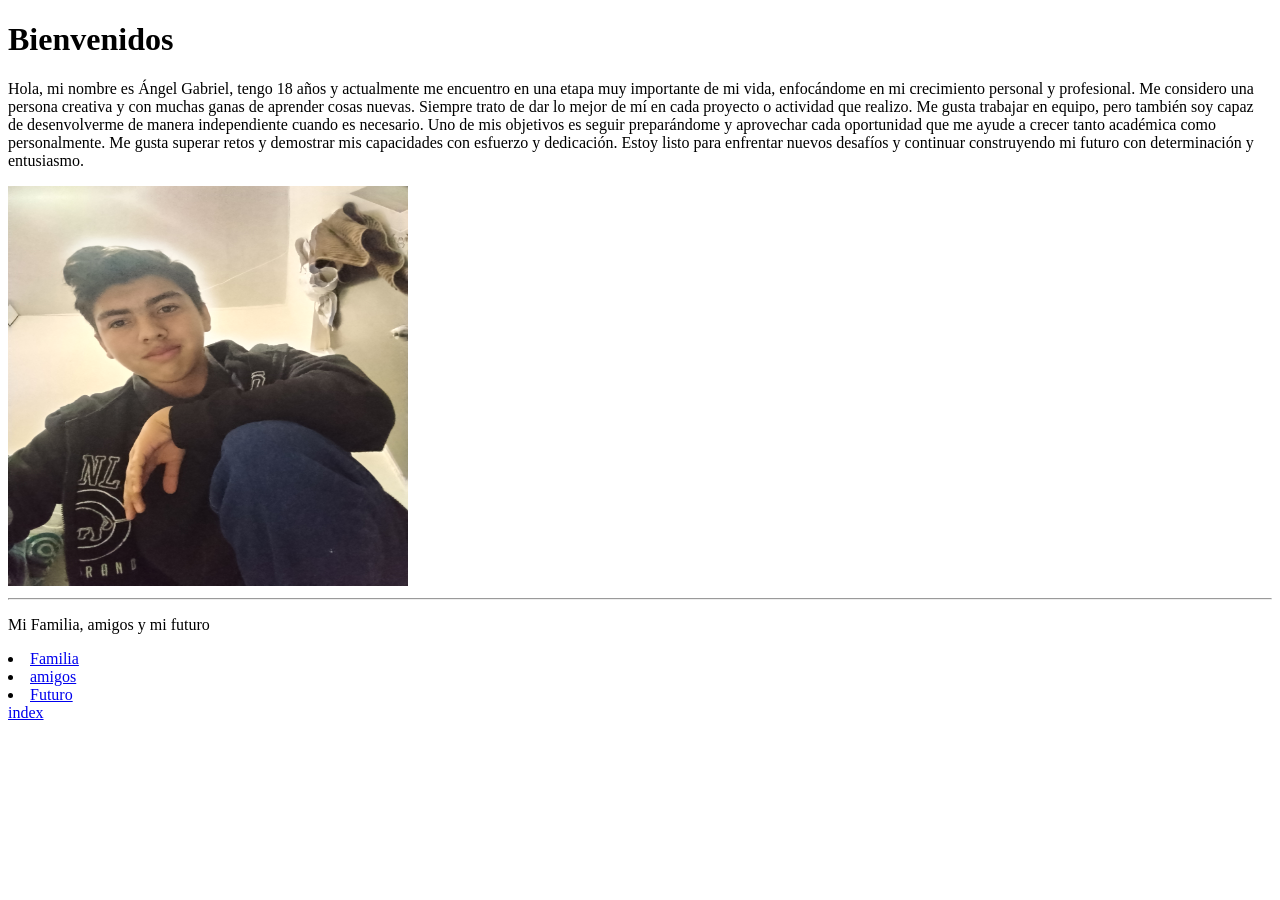
<file: Practica3/index.html>
<!DOCTYPE html>
<html>
<head>
	<meta charset="utf-8">
	<meta name="viewport" content="width=device-width, initial-scale=1">
	<title>Index</title>
</head>
<body>
<h1>Bienvenidos</h1>

<p>
Hola, mi nombre es Ángel Gabriel, tengo 18 años y actualmente me encuentro en una etapa muy importante de mi vida, enfocándome en mi crecimiento personal y profesional.

Me considero una persona creativa y con muchas ganas de aprender cosas nuevas. Siempre trato de dar lo mejor de mí en cada proyecto o actividad que realizo. Me gusta trabajar en equipo, pero también soy capaz de desenvolverme de manera independiente cuando es necesario.

Uno de mis objetivos es seguir preparándome y aprovechar cada oportunidad que me ayude a crecer tanto académica como personalmente. Me gusta superar retos y demostrar mis capacidades con esfuerzo y dedicación.

Estoy listo para enfrentar nuevos desafíos y continuar construyendo mi futuro con determinación y entusiasmo.
</p>

<img src="Img/yo.jpg" width="400" height="400">
<hr>
<p>Mi Familia, amigos y mi futuro</p>
<ui>
	<li><a href="Pajinas/familia.html">Familia</a>
	<li><a href="Pajinas/amigos.html">amigos</a>
	<li><a href="Pajinas/futuro.html">Futuro</a>

<br>
<a href="../index.html">index</a>

</body>
</html>
</file>
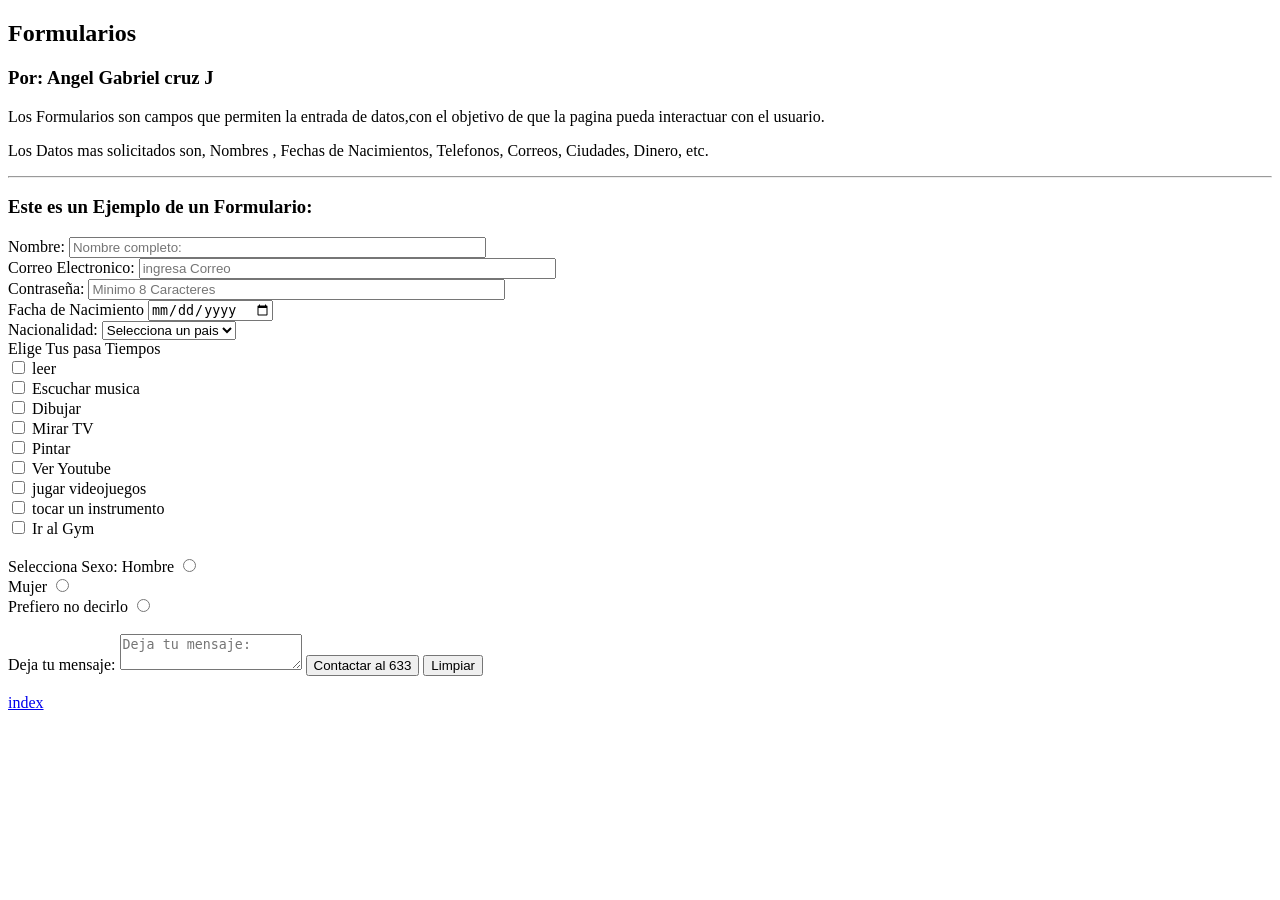
<file: Practica4/index.html>
<!DOCTYPE html>
<html>
<head>
	<meta charset="utf-8">
	<meta name="viewport" content="width=device-width, initial-scale=1">
	<title>Formularios - Angel Gabriel Cruz J - 633</title>
</head>
<body>

<h2>Formularios</h2>
<h3>Por: Angel Gabriel cruz J</h3>

<p>Los Formularios son campos que permiten la entrada de datos,con el objetivo de que la pagina pueda interactuar con el usuario.</p>
<p>Los Datos mas solicitados son, Nombres , Fechas de Nacimientos, Telefonos, Correos, Ciudades, Dinero, etc.</p>
<hr>

<h3>Este es un Ejemplo de un Formulario:</h3>

<form>
	<label>Nombre:</label>
     <input type="text" name="nombre" maxlength="150" size="50" placeholder="Nombre completo:" required>
     <br>

<label>Correo Electronico:</label>
<input type="Email" name="Correo" maxlength="150" size="50" placeholder="ingresa Correo" required>

<br>
<label>Contraseña:</label>
<input type="password" name="pass" maxlength="8" size="50" placeholder="Minimo 8 Caracteres" required>

<br>


<label>Facha de Nacimiento</label>
<input type="date" name="date" required>
<br>

<label>Nacionalidad:</label>
<select>
	<option selected disabled>Selecciona un pais</option>
	<option>Mexico</option>
	<option>Canada</option>
	<option>USA</option>
	<option>España</option>
	<option>Alemania</option>
	<option>Francia</option>
	<option>Autrialia</option>
	<option>Greolandia</option>
	<option>Brasil</option>
	<option>China</option>
</select>

<br>
<label>Elige Tus pasa Tiempos</label> <br>
<input type="checkbox" name="Hobbie"> leer <br>
<input type="checkbox" name="Hobbie"> Escuchar musica <br>
<input type="checkbox" name="Hobbie"> Dibujar <br>
<input type="checkbox" name="Hobbie"> Mirar TV <br>
<input type="checkbox" name="Hobbie"> Pintar <br>
<input type="checkbox" name="Hobbie"> Ver Youtube <br>
<input type="checkbox" name="Hobbie"> jugar videojuegos <br>
<input type="checkbox" name="Hobbie"> tocar un instrumento<br>
<input type="checkbox" name="Hobbie"> Ir al Gym <br>

<br>
<label>Selecciona Sexo:</label>
Hombre <input type="radio" name="Genero"><br>
Mujer <input type="radio" name="Genero"><br>
Prefiero no decirlo <input type="radio" name="Genero"> <br>



<br>

<label>Deja tu mensaje:</label>
<textarea placeholder="Deja tu mensaje:"></textarea>



<input type="submit" name="Boton" value="Contactar al 633">


<input type="reset" name="Borrar" value="Limpiar">

</form>
	
<br>
<a href="../index.html">index</a>


</body>
</html>
</file>
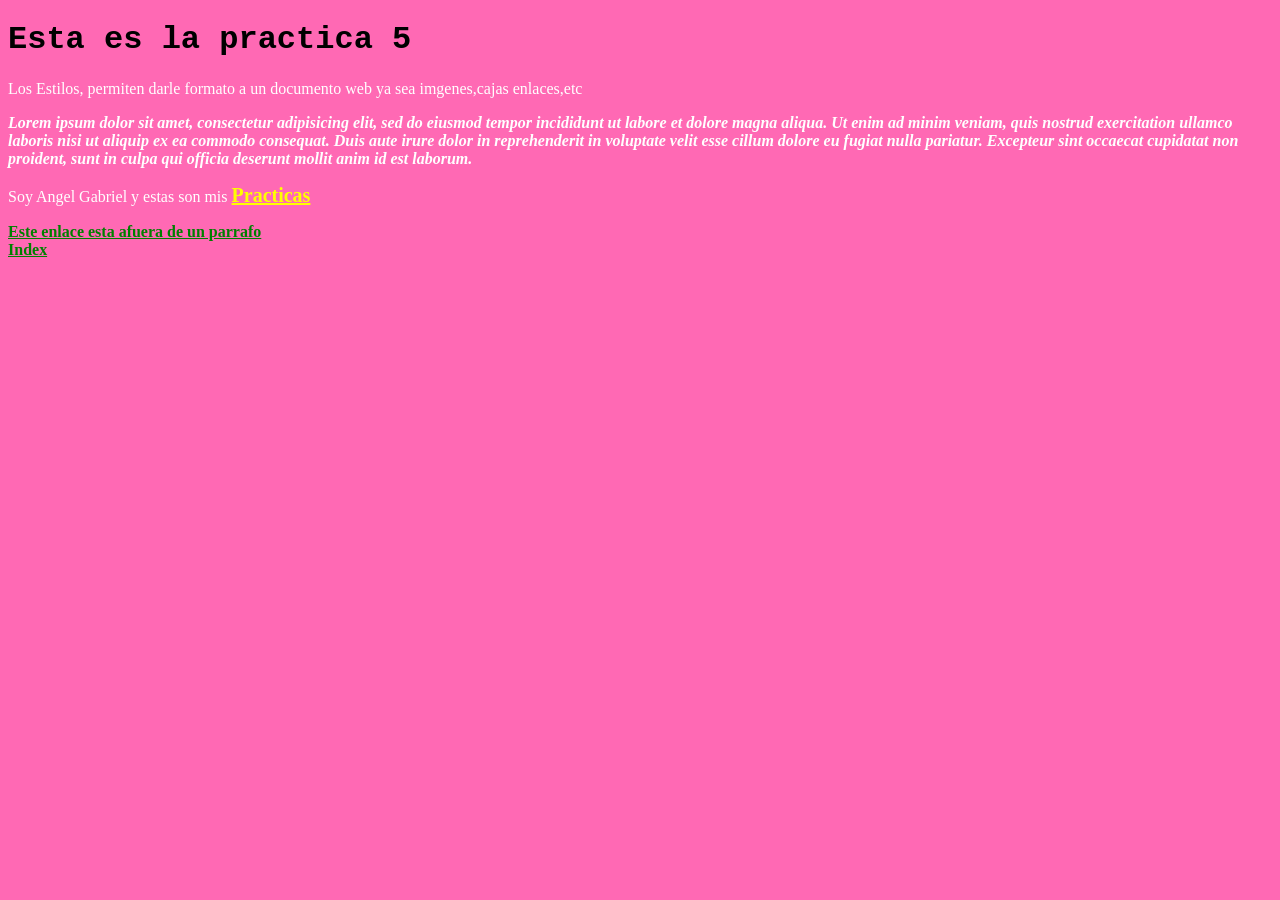
<file: Practica5/index.html>
<!DOCTYPE html>
<html>
<head>
	<meta charset="utf-8">
	<meta name="viewport" content="width=device-width, initial-scale=1">
	<title>Mi primera Chamba</title>
	<link rel="stylesheet" type="text/css" href="Estilos/carneasada.css">
</head>
<body>

<h1>Esta es la practica 5</h1>
<p>Los Estilos, permiten darle formato a un documento web ya sea imgenes,cajas enlaces,etc</p>

<p class="diablo">Lorem ipsum dolor sit amet, consectetur adipisicing elit, sed do eiusmod
tempor incididunt ut labore et dolore magna aliqua. Ut enim ad minim veniam,
quis nostrud exercitation ullamco laboris nisi ut aliquip ex ea commodo
consequat. Duis aute irure dolor in reprehenderit in voluptate velit esse
cillum dolore eu fugiat nulla pariatur. Excepteur sint occaecat cupidatat non
proident, sunt in culpa qui officia deserunt mollit anim id est laborum.</p>

<p>Soy Angel Gabriel y estas son mis <a href="">Practicas</a></p>
<a href="">Este enlace esta afuera de un parrafo</a>

<br>
<a href="../index.html">Index</a>
</body>
</html>
</file>
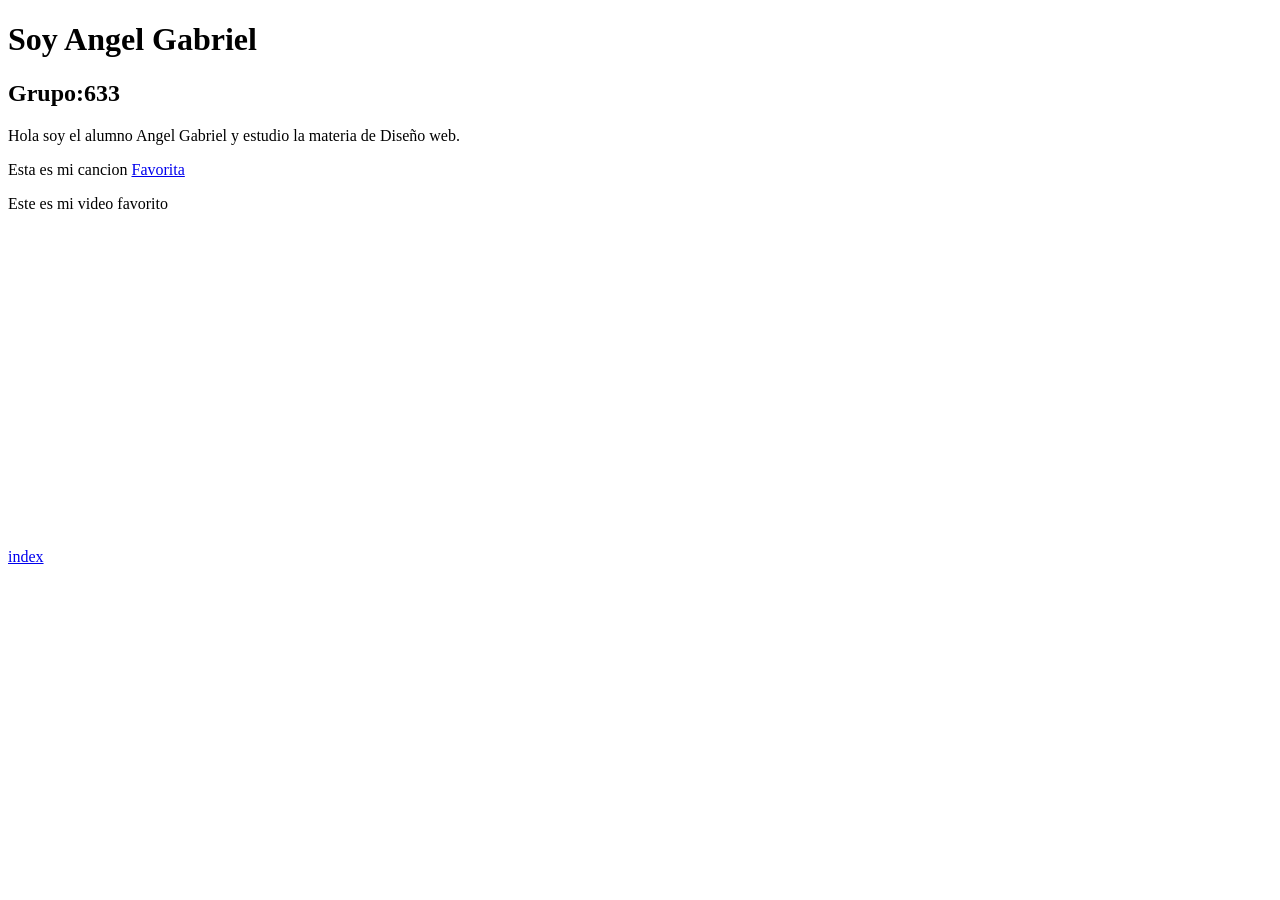
<file: Practica1/practica1.html>
<!DOCTYPE html>
<html>
<head>
	<meta charset="utf-8">
	<meta name="viewport" content="width=device-width, initial-scale=1">
	<title>Index</title>
</head>
<body>

<h1>Soy Angel Gabriel</h1>
<h2>Grupo:633</h2>

<p>Hola soy el alumno Angel Gabriel y estudio la materia de Diseño web.</p>


<p>Esta es mi cancion  <a href="https://www.youtube.com/watch?v=uO2peMh75cM&list=RDuO2peMh75cM&start_radio=1">Favorita</a></p>

<p>Este es mi video favorito</p>

<iframe width="560" height="315" src="https://www.youtube.com/embed/wKqmEKkoDx0?si=cnDTFr-8L_pkyw0K" title="YouTube video player" frameborder="0" allow="accelerometer; autoplay; clipboard-write; encrypted-media; gyroscope; picture-in-picture; web-share" referrerpolicy="strict-origin-when-cross-origin" allowfullscreen></iframe>
<br>
<a href="../index.html">index</a>
</body>
</html>
</file>
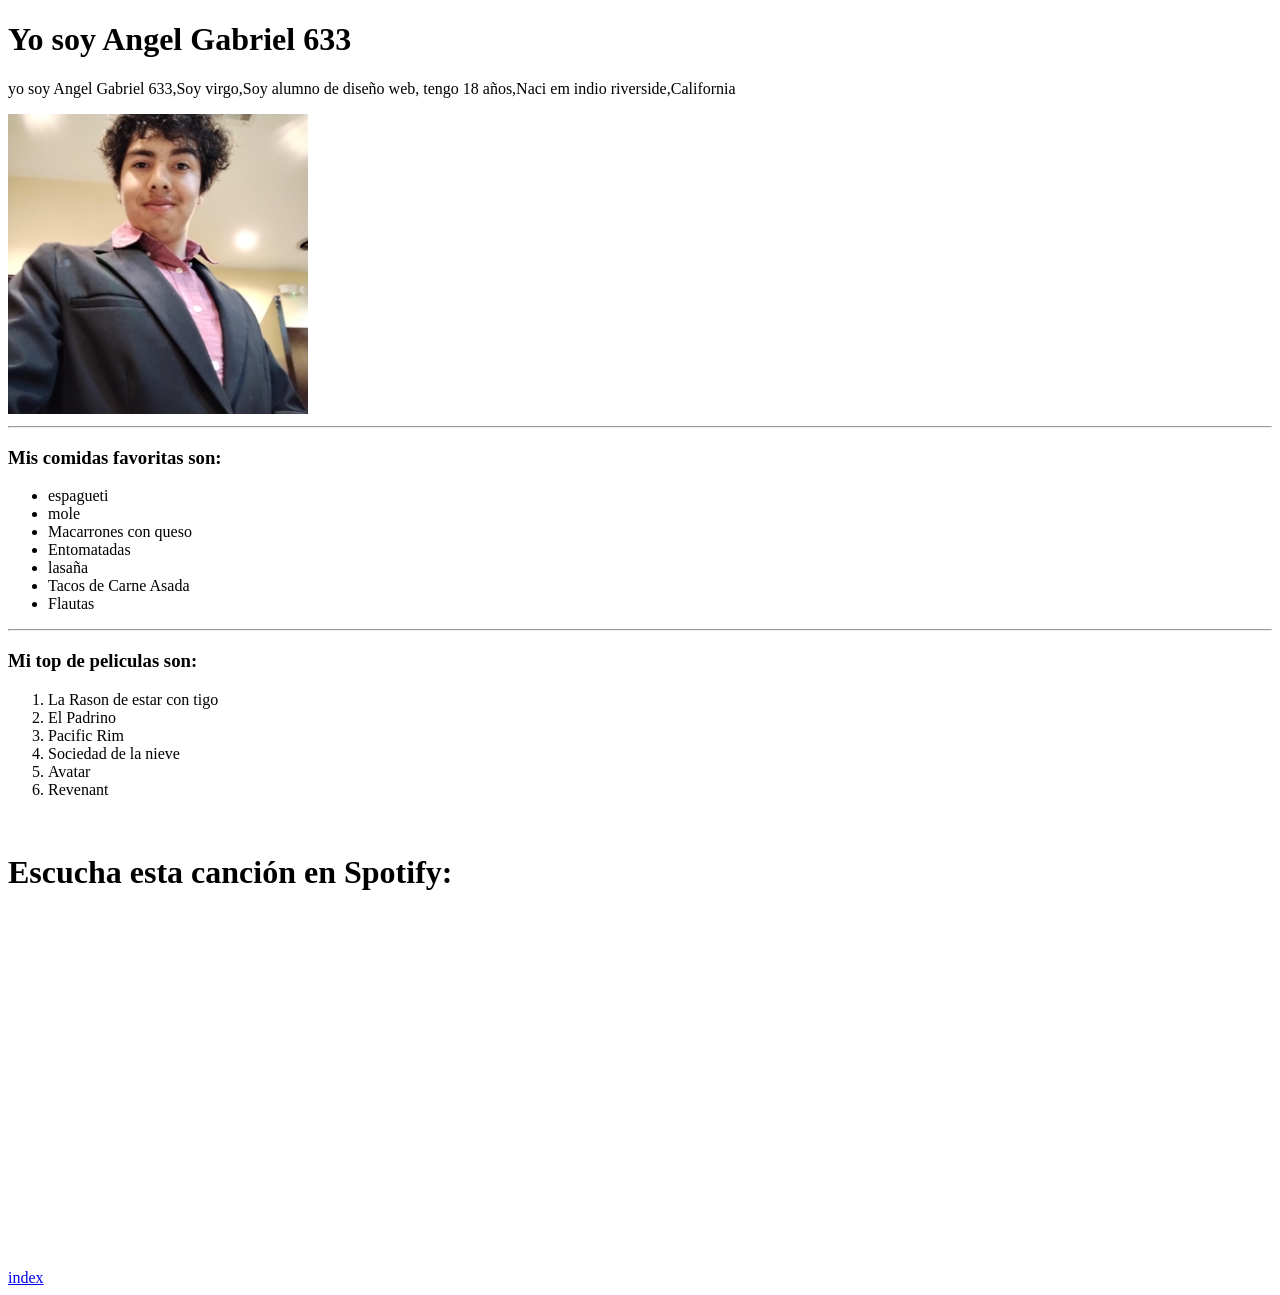
<file: Practica2/practica2.html>
<!DOCTYPE html>
<html>
<head>
	<meta charset="utf-8">
	<meta name="viewport" content="width=device-width, initial-scale=1">
	<title>Practica 2 - Angel Gabriel- 633</title>
</head>
<body>

<h1>Yo soy Angel Gabriel 633 </h1>
<p>yo soy Angel Gabriel 633,Soy virgo,Soy alumno de diseño web,
tengo 18 años,Naci em indio riverside,California</p>
<img src="Img/yo.jpg" width="300">
<hr>

<h3>Mis comidas favoritas son:</h3>

<ul>
	<li>espagueti</li>
	<li>mole</li>
	<li>Macarrones con queso</li>
	<li>Entomatadas</li>
	<li>lasaña</li>
	<li>Tacos de Carne Asada</li>
	<li>Flautas</li>
</ul>

<hr>

<h3>Mi top de peliculas son:</h3>
<ol>
	<li>La Rason de estar con tigo</li>
	<li>El Padrino</li>
	<li>Pacific Rim</li>
	<li>Sociedad de la nieve</li>
	<li>Avatar</li>
	<li>Revenant</li>



</ol>
<br>
    <h1>Escucha esta canción en Spotify:</h1>
<iframe data-testid="embed-iframe" style="border-radius:12px" src="https://open.spotify.com/embed/album/3ukkRHDHbN8tNRPKsGZR1h?utm_source=generator" width="100%" height="352" frameBorder="0" allowfullscreen="" allow="autoplay; clipboard-write; encrypted-media; fullscreen; picture-in-picture" loading="lazy"></iframe>
  


<br>
<a href="../index.html">index</a>

</body>
</html>
</file>
<file: Practica5/Estilos/carneasada.css>
body{
	background: hotpink;
	color:white;
	font-family: century gothic;
}


/*Titulo con otro tipo 
de letra y otro color*/

h1{
	font-family: courier;
	color: black;
}


/*El parrafo #2 que es el 
diablo, ponerlo en negritas 
y cursiva*/

p.diablo{
	font-weight: bolder;
	font-style: italic;
}

/*Enlace 2 de color
verde y negritas*/

a{
	color: green;
	font-weight: bolder;
}

/*Enlace 1 de color
amarillo y tamaño 20*/

p a{
	color: yellow;
	font-size: 20px;
}
</file>
